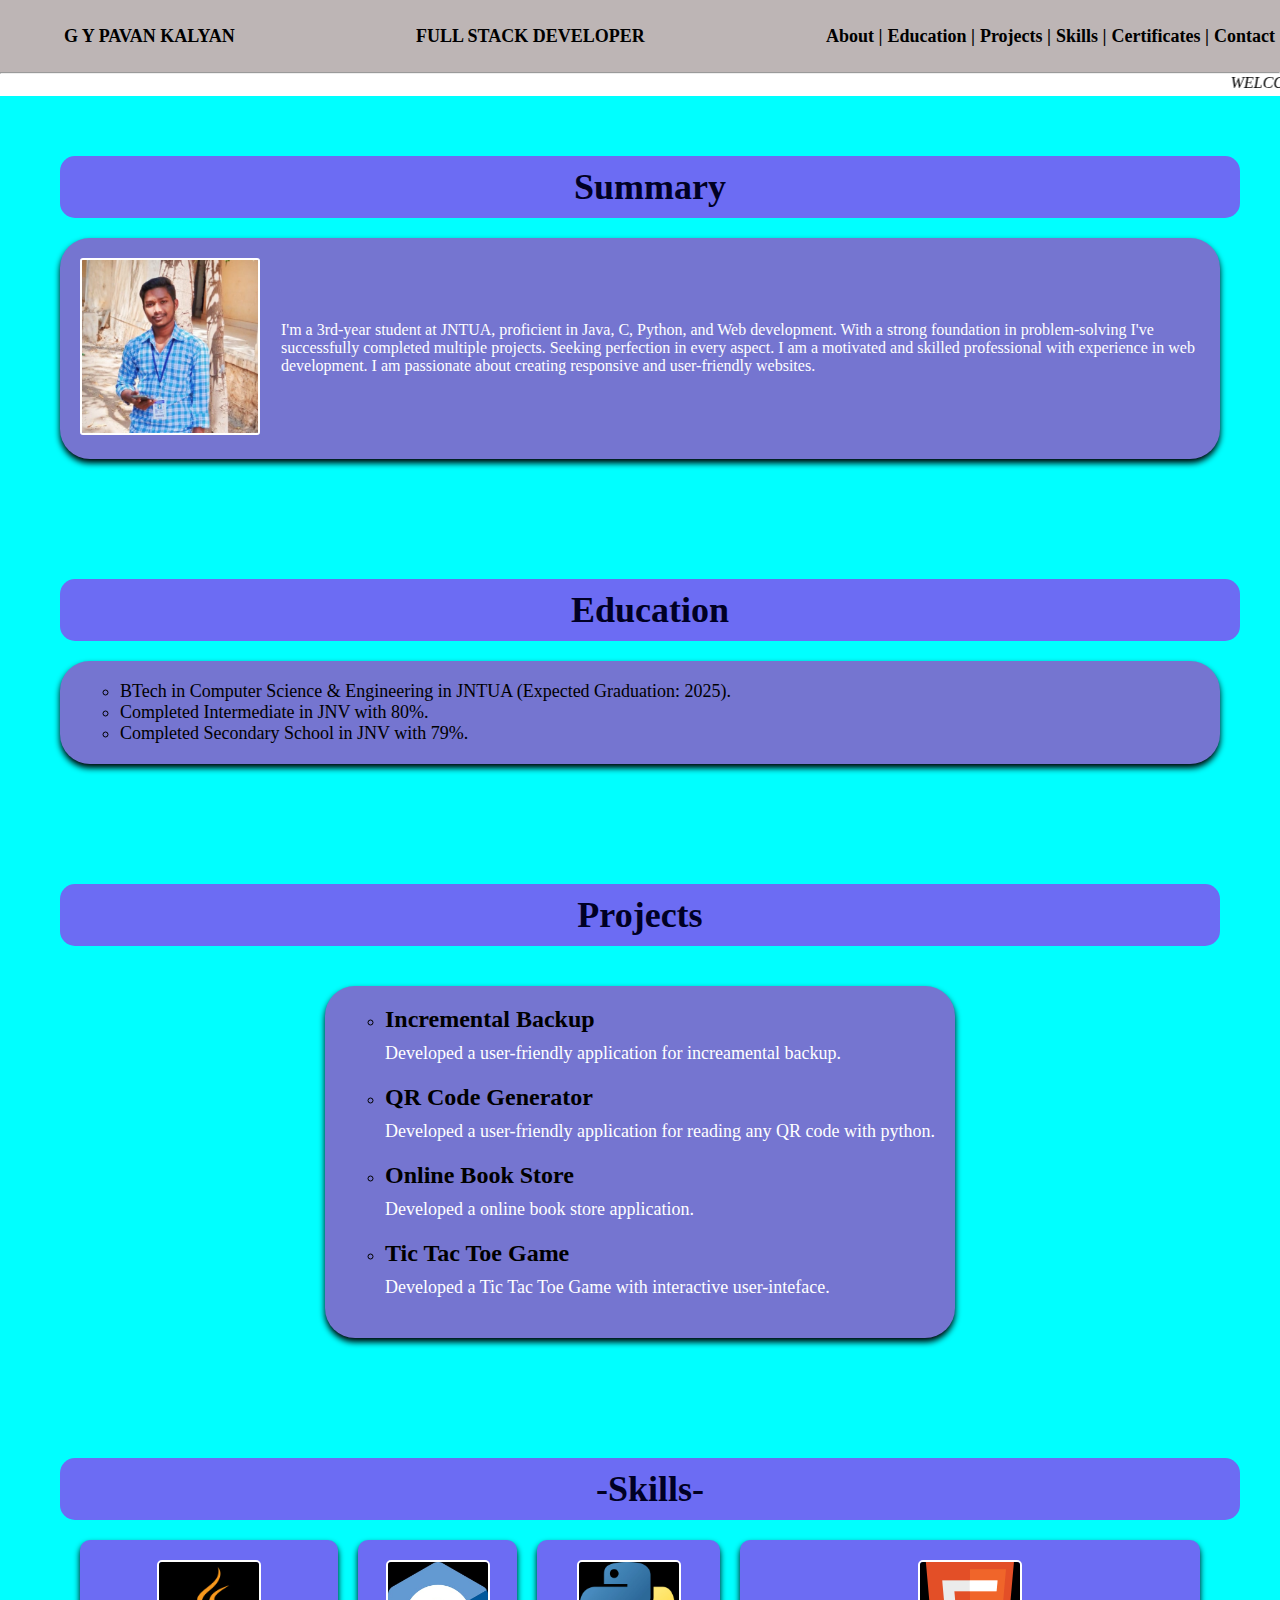
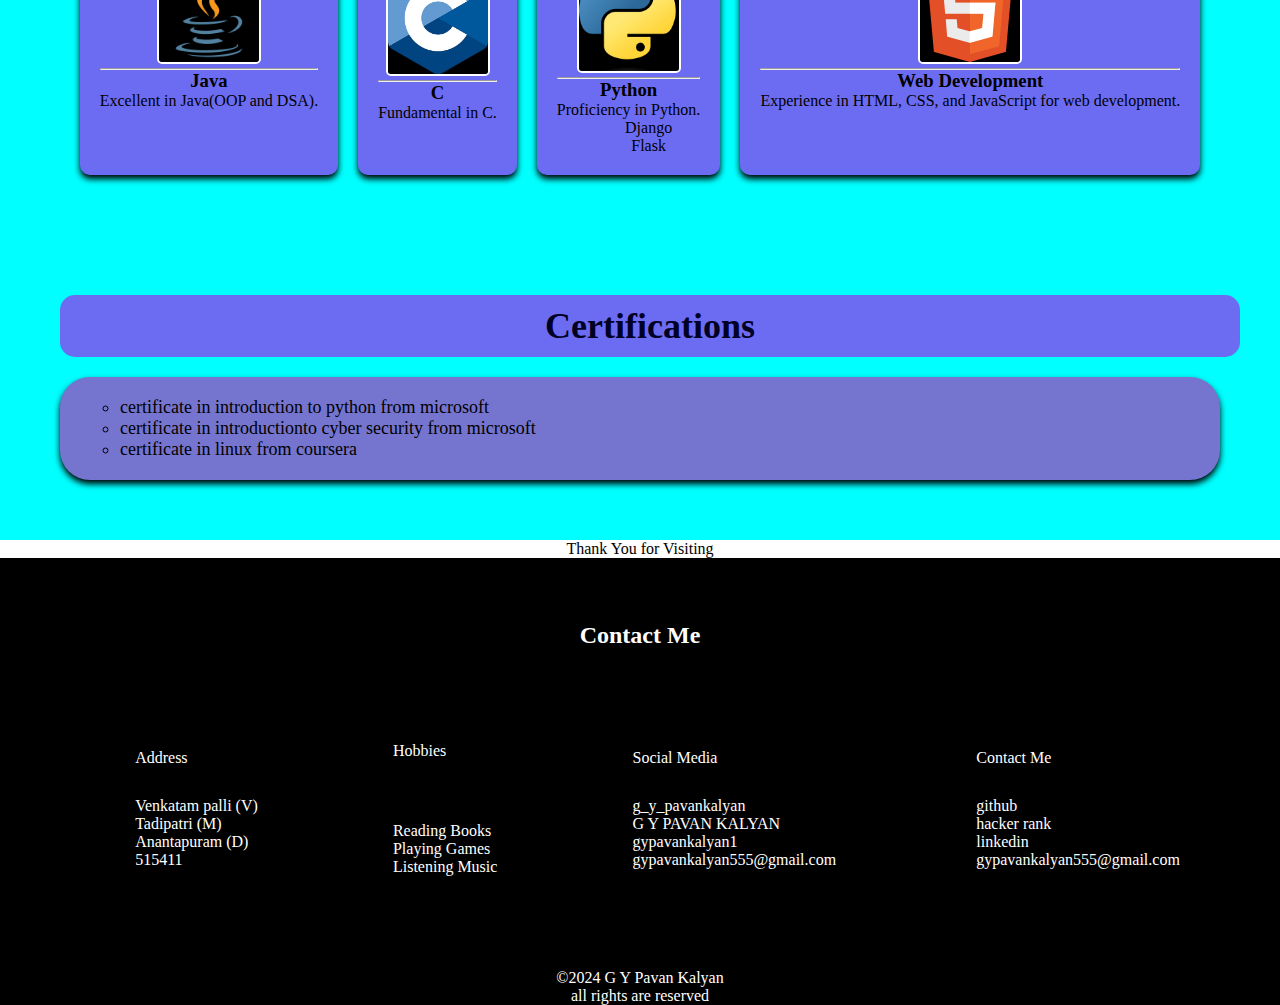
<file: index.html>
<!DOCTYPE html>
<html lang="en">
<head>
    <meta charset="UTF-8">
    <meta name="viewport" content="width=device-width, initial-scale=1.0">
    <title>personal portfolio</title>
    <link rel="stylesheet" href="port.css">
    <link rel="stylesheet" href="https://cdnjs.cloudflare.com/ajax/libs/font-awesome/6.5.1/css/all.min.css" integrity="sha512-DTOQO9RWCH3ppGqcWaEA1BIZOC6xxalwEsw9c2QQeAIftl+Vegovlnee1c9QX4TctnWMn13TZye+giMm8e2LwA==" crossorigin="anonymous" referrerpolicy="no-referrer" />
    <link rel="stylesheet" href="port style.css">
</head>
<body>
    <header>
        <div class="navbar">
            <div class="name"> G Y PAVAN KALYAN</div>
            <div> FULL STACK DEVELOPER</div>
            <div class="navbar-details">
                <a href="#about" class="nav-a"> About |</a>
                <a href="#Education" class="nav-a"> Education |</a>
                <a href="#Projects" class="nav-a"> Projects |</a>
                <a href="#skills" class="nav-a"> Skills |</a>
                <a href="#certifications" class="nav-a"> Certificates |</a>                
                <a href="#contact" class="nav-a"> Contact</a>
            </div>
            <button class="menu" onclick="menu_function()"><i class="fa-solid fa-bars"></i></button>            
        </div>

    </header>
    <hr>
    <marquee behavior="slide" direction="left"><cite>WELCOME TO MY PORTFOLIO</cite></marquee>




<section id="about">
    <div class="main">
        <h2 class="upperhead" id="one">Summary</h2>
        <div class="content">
            <div class="image2"><img src="pavan.jpg" alt="" height="100px" width="100px" border="5"  /></div>
    
            <div class="textarea">
                <div class="myself">
                    <div class="p">
                        I'm a 3rd-year student at JNTUA, proficient in Java, C,
                        Python, and Web development. With a strong foundation in
                        problem-solving I've successfully completed
                        multiple projects. Seeking perfection in every aspect. 
                        I am a motivated and skilled professional with experience in web development. 
                        I am passionate about creating responsive and user-friendly websites. 
                    </div>    
                </div>
            </div>
        </div>
    </div>
</section>

<section id="Education">
    <div class="main">
        <h2 class="upperhead">Education</h2>
        <div class="content">
            <ul class="list_style">
                <li>BTech in Computer Science & Engineering in JNTUA (Expected Graduation: 2025).</li>
                <li>Completed Intermediate in JNV with 80%.</li>
                <li>Completed Secondary School in JNV with 79%. </li>
            </ul>
        </div>
    </div>
</section>


<section id="Projects">
    <div class="main">
        <div class="overallproject">
            <h2 class="upperhead" id="two">Projects</h2>
            <div class="content">
                <div class="textarea">
                    <ul class="list_style">
                        <li>
                            <div class="myproject">
                                <h4>Incremental Backup</h4>
                                <p>
                                    Developed a user-friendly application for increamental backup.
                                </p>
                            </div>
                        </li>
                        <li>
                            <div class="myproject">
                                <h4>QR Code Generator</h4>
                                <p>
                                    Developed a user-friendly application for reading any QR code with python. 
                                </p>
                            </div>
                        </li>
                        <li>
                            <div class="myproject">
                                <h4>Online Book Store </h4>
                                <p>
                                    Developed a online book store application.
                                </p>
                            </div>
                        </li>                    
                        <li>
                            <div class="myproject">
                                <h4>Tic Tac Toe Game</h4>
                                <p>
                                    Developed a Tic Tac Toe Game with interactive user-inteface.
                                </p>
                            </div>
                        </li>
                    </ul>
                    
                    
                </div>
            </div>
        </div>
    </div>
</section>

<section id="skills">
    <div class="main">
        <h1 class="upperhead" id="Skills">-Skills-</h1>
        <div class="Skills-content">
            <div class="Skills">
                <img  src="java.jpg" alt="" class="Skillimg"  width="100" height="100"  />
                <hr />
                <h3>Java</h3>
                <p>Excellent in Java(OOP and DSA).</p>
            </div>
            <div class="Skills">
                <img src="c.jpg" alt="" class="Skillimg" width="100" height="100" />
                <hr />
                <h3>C</h3>
                <p>Fundamental in C.</p>
            </div>
    
            <div class="Skills">
                <img src="python.jpg" alt="" class="Skillimg" width="100" height="100" />
                <hr />
                <h3>Python</h3>
                <p>Proficiency in Python.</p>
                <ul>
                    <li>
                        Django
                    </li>
                    <li>
                        Flask
                    </li>
                </ul>
            </div>
            <div class="Skills">
                <img
                    src="js.jpg"
                    alt=""
                    class="Skillimg"
                    width="100"
                    height="100" />
                <hr />
                <h3>Web Development</h3>
                <p>Experience in HTML, CSS, and JavaScript for web development.</p>
            </div>
        </div>
    </div>
</section>

<section id="certifications">
    <div class="main">
        <div >
            <h4 class="upperhead">Certifications</h4>
            <div class="content">
                <ul class="list_style">
                    <li>certificate in introduction to python from microsoft</li>
                    <li>certificate in introductionto cyber security from microsoft</li>
                    <li>certificate in linux from coursera</li>
                </ul>
            </div>
            </div>
    </div>
</section>



<p class="Thanks">Thank You for Visiting</p>

<section id="contact">
    <h2 class="contact_heading">Contact Me </h2>
</section>

    <div class="footer ">
        <div class="Address">
            <ul>
                <li id="Address"> Address</li>
                <li>Venkatam palli (V)</li>
                <li>Tadipatri (M)</li>
                <li>Anantapuram (D)</li>
                <li>515411</li>
            </ul>
        </div>

        <div class="Hobbies">
            <ul>
                <li id="Hobbies">Hobbies</li>                
                <li>Reading Books</li>
                <li>Playing Games</li>
                <li>Listening Music</li>
            </ul>
        </div>

        <div class="social-media">
            <ul>
                <li id="Social-Media">Social Media</li>
                <li>    <a href="https://www.instagram.com/g_y_pavankalyan?igsh=Z2N4dzN5czh0c3p4" target="blank">    <i class="fa-brands fa-square-instagram"></i> g_y_pavankalyan   </a>   </li>
                <li>    <a href="https://m.facebook.com/gypavankalyan/" target="blank">    <i class="fa-brands fa-facebook"></i> G Y PAVAN KALYAN          </a>   </li> 
                <li>    <a href="https://x.com/GYPavanKalyan1?t=SHk6I0fcq7H6DapsUDtQxg&s=08" target="blank">    <i class="fa-brands fa-twitter"></i> gypavankalyan1             </a>   </li> 
                <li>    <a href="gypavankalyan555@gmail.com" target="blank">    <i class="fa-duotone fa-at"></i> gypavankalyan555@gmail.com     </a>   </li> 
            </ul>
        </div>

        <div class="contact-det">
            <ul>
                <li id="contact-me">Contact Me</li>
                <li>    <a href="https://github.com/gypk555" target="blank"> github     </a>    </li>
                <li>    <a href="https://www.hackerrank.com/profile/gypavankalyan555" target="blank"> hacker rank</a>    </li>         
                <li>    <a href="https://www.linkedin.com/in/gopala-yerikala-pavan-kalyan-81aa5223b?utm_source=share&utm_campaign=share_via&utm_content=profile&utm_medium=android_app" target="blank"> linkedin   </a>    </li>            
                <li>    <a href="gypavankalyan555@gmail.com" target="blank"> gypavankalyan555@gmail.com   </a>  </li>    
            </ul>
        </div>

        


    </div>
    <div class="copyright">
        <p>©2024 G Y Pavan Kalyan</p>
        <p>all rights are reserved</p>
    </div>
    <script src="./port.js" ></script>   
</body>
</html>
</file>
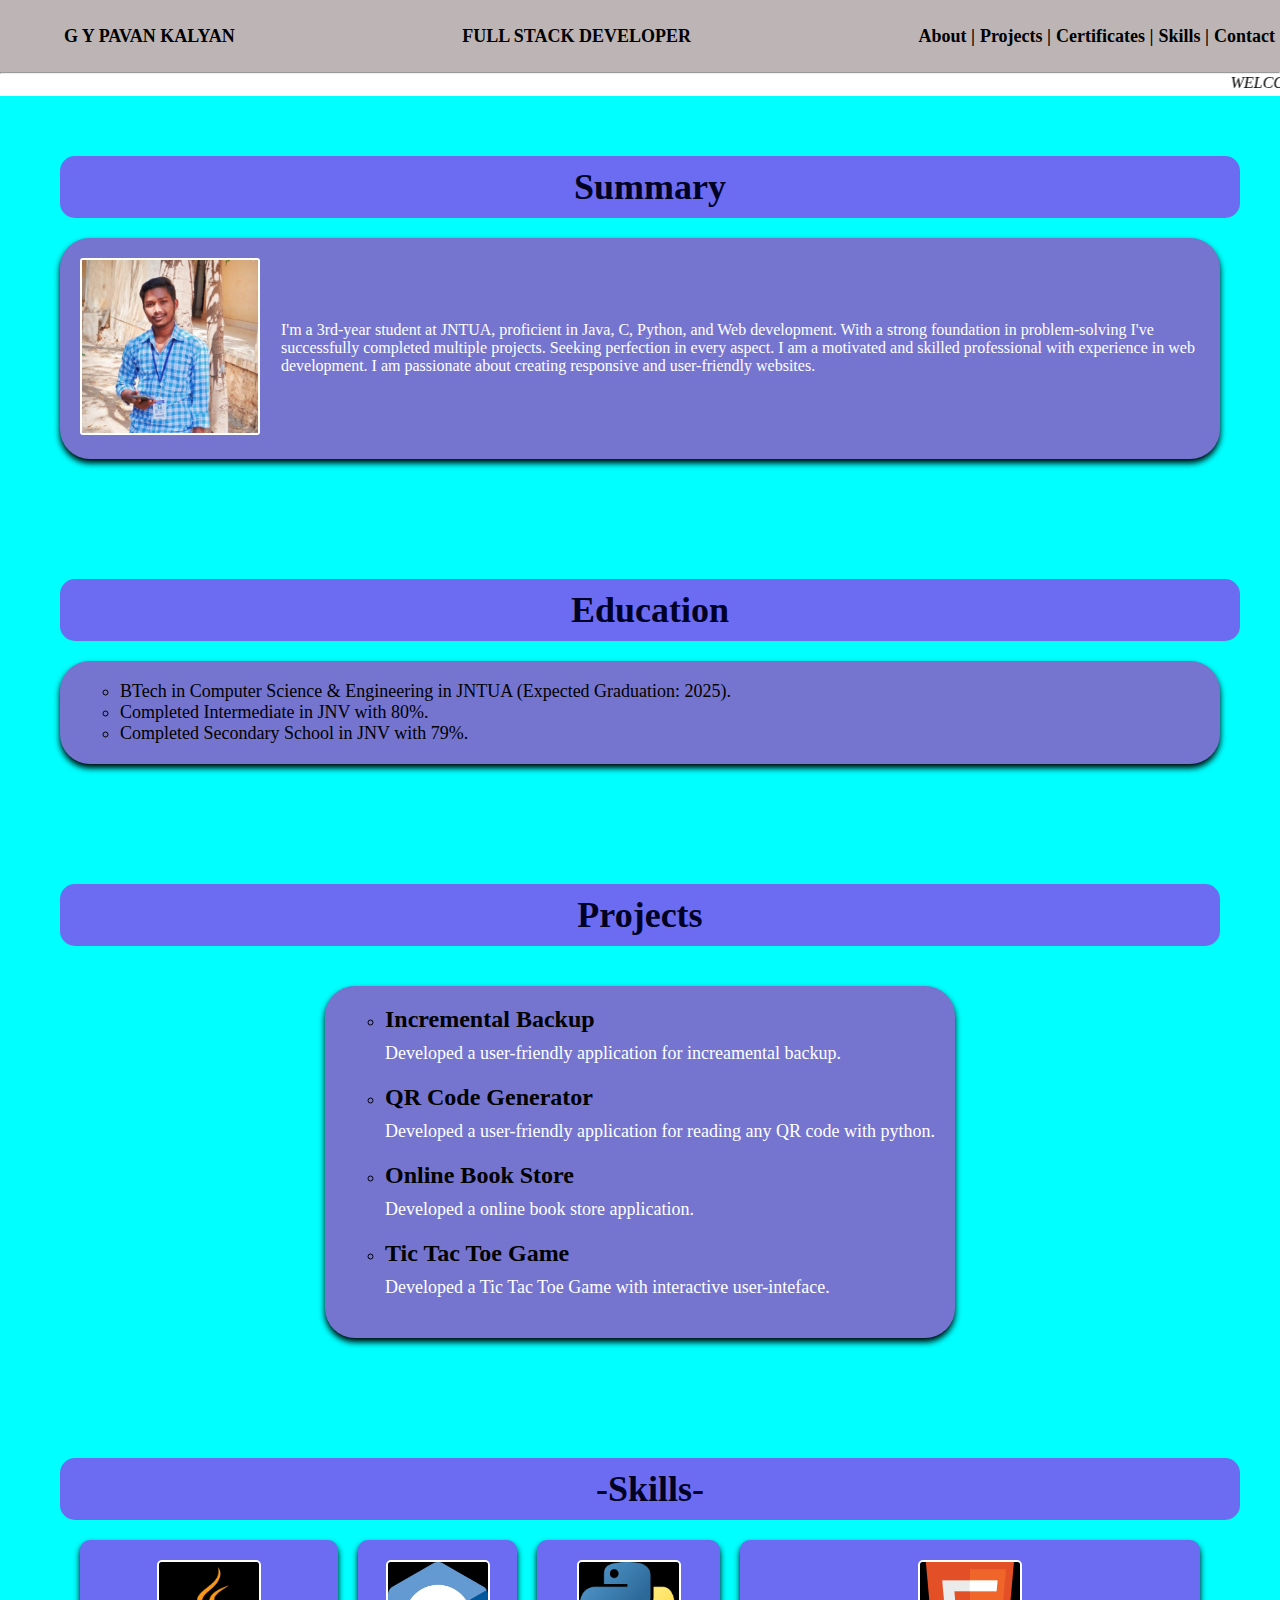
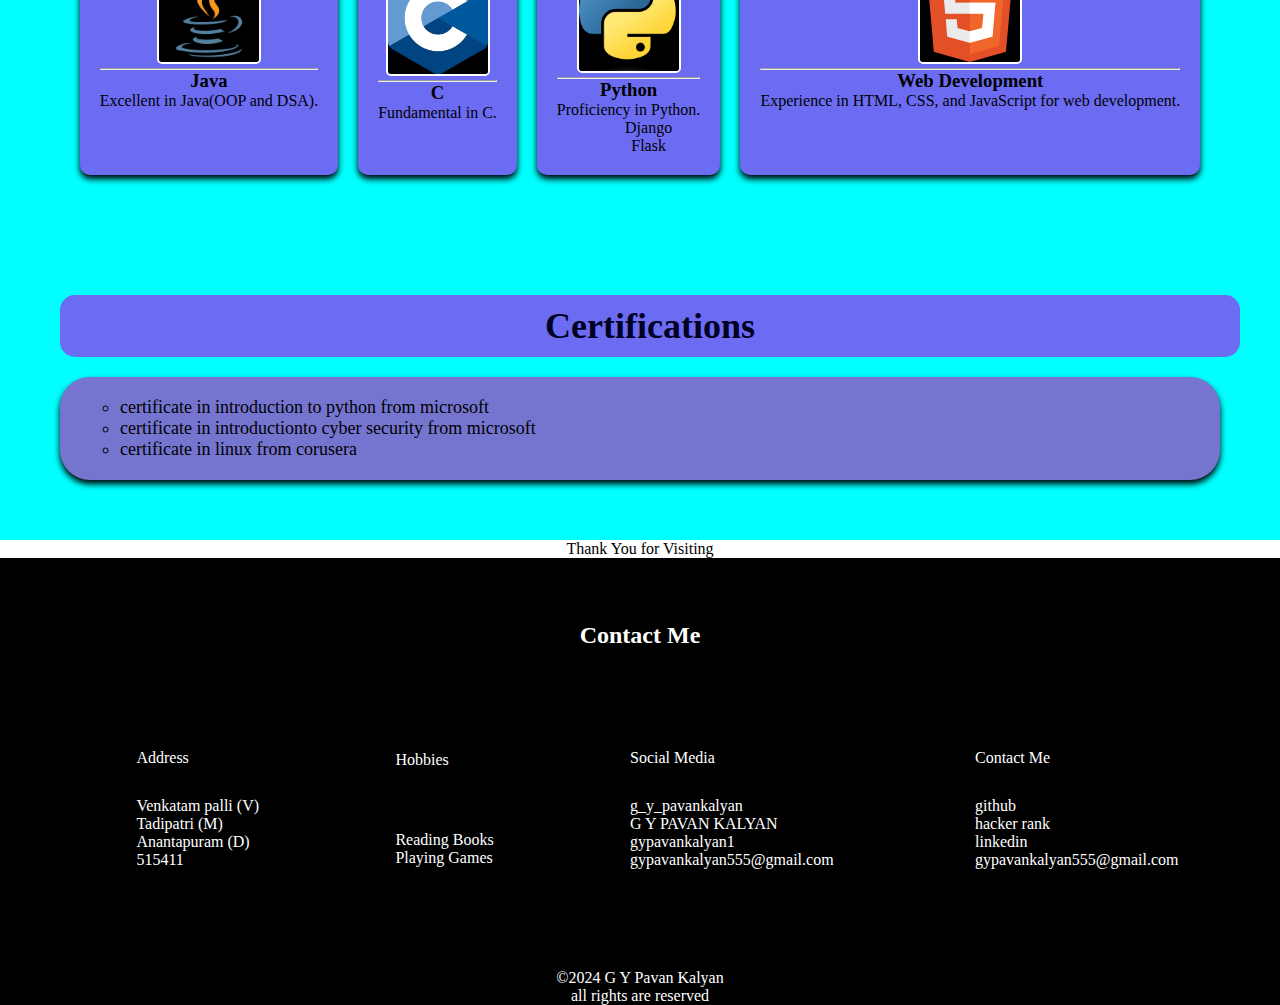
<file: port.html>
<!DOCTYPE html>
<html lang="en">
<head>
    <meta charset="UTF-8">
    <meta name="viewport" content="width=device-width, initial-scale=1.0">
    <title>personal portfolio</title>
    <link rel="stylesheet" href="port.css">
    <link rel="stylesheet" href="https://cdnjs.cloudflare.com/ajax/libs/font-awesome/6.5.1/css/all.min.css" integrity="sha512-DTOQO9RWCH3ppGqcWaEA1BIZOC6xxalwEsw9c2QQeAIftl+Vegovlnee1c9QX4TctnWMn13TZye+giMm8e2LwA==" crossorigin="anonymous" referrerpolicy="no-referrer" />
    <link rel="stylesheet" href="port style.css">
</head>
<body>
    
    <header>
        <div class="navbar">
            <div class="name"> G Y PAVAN KALYAN</div>
            <div> FULL STACK DEVELOPER</div>
            <div class="navbar-details">
                <a href="#" class="nav-a"> About |</a>
                <a href="#" class="nav-a"> Projects |</a>
                <a href="#" class="nav-a"> Certificates |</a>
                <a href="#" class="nav-a"> Skills |</a>
                <a href="#" class="nav-a"> Contact</a>
            </div>
            <button class="menu" onclick="menu_function()"><i class="fa-solid fa-bars"></i></button>            
        </div>

    </header>
<hr>
<marquee behavior="slide" direction="left"><cite>WELCOME TO MY PORTFOLIO</cite></marquee>





<div class="main">
    <h2 class="upperhead" id="one">Summary</h2>
    <div class="content">
        <div class="image2"><img src="pavan.jpg" alt="" height="100px" width="100px" border="5"  /></div>

        <div class="textarea">
            <div class="myself">
                <div class="p">
                    I'm a 3rd-year student at JNTUA, proficient in Java, C,
                    Python, and Web development. With a strong foundation in
                    problem-solving I've successfully completed
                    multiple projects. Seeking perfection in every aspect. 
                    I am a motivated and skilled professional with experience in web development. 
                    I am passionate about creating responsive and user-friendly websites. 
                </div>    
            </div>
        </div>
    </div>
</div>


<div class="main">
    <h2 class="upperhead">Education</h2>
    <div class="content">
        <ul class="list_style">
            <li>BTech in Computer Science & Engineering in JNTUA (Expected Graduation: 2025).</li>
            <li>Completed Intermediate in JNV with 80%.</li>
            <li>Completed Secondary School in JNV with 79%. </li>
        </ul>
    </div>
</div>


<div class="main">
    <div class="overallproject">
        <h2 class="upperhead" id="two">Projects</h2>
        <div class="content">
            <div class="textarea">
                <ul class="list_style">
                    <li>
                        <div class="myproject">
                            <h4>Incremental Backup</h4>
                            <p>
                                Developed a user-friendly application for increamental backup.
                            </p>
                        </div>
                    </li>
                    <li>
                        <div class="myproject">
                            <h4>QR Code Generator</h4>
                            <p>
                                Developed a user-friendly application for reading any QR code with python. 
                            </p>
                        </div>
                    </li>
                    <li>
                        <div class="myproject">
                            <h4>Online Book Store </h4>
                            <p>
                                Developed a online book store application.
                            </p>
                        </div>
                    </li>                    
                    <li>
                        <div class="myproject">
                            <h4>Tic Tac Toe Game</h4>
                            <p>
                                Developed a Tic Tac Toe Game with interactive user-inteface.
                            </p>
                        </div>
                    </li>
                </ul>
                
                
            </div>
        </div>
    </div>
</div>

<div class="main">
    <h1 class="upperhead" id="Skills">-Skills-</h1>
    <div class="Skills-content">
        <div class="Skills">
            <img  src="java.jpg" alt="" class="Skillimg"  width="100" height="100"  />
            <hr />
            <h3>Java</h3>
            <p>Excellent in Java(OOP and DSA).</p>
        </div>
        <div class="Skills">
            <img src="c.jpg" alt="" class="Skillimg" width="100" height="100" />
            <hr />
            <h3>C</h3>
            <p>Fundamental in C.</p>
        </div>

        <div class="Skills">
            <img src="python.jpg" alt="" class="Skillimg" width="100" height="100" />
            <hr />
            <h3>Python</h3>
            <p>Proficiency in Python.</p>
            <ul>
                <li>
                    Django
                </li>
                <li>
                    Flask
                </li>
            </ul>
        </div>
        <div class="Skills">
            <img
                src="js.jpg"
                alt=""
                class="Skillimg"
                width="100"
                height="100" />
            <hr />
            <h3>Web Development</h3>
            <p>Experience in HTML, CSS, and JavaScript for web development.</p>
        </div>
    </div>
</div>

<div class="main">
    <div >
        <h4 class="upperhead">Certifications</h4>
        <div class="content">
            <ul class="list_style">
                <li>certificate in introduction to python from microsoft</li>
                <li>certificate in introductionto cyber security from microsoft</li>
                <li>certificate in linux from corusera</li>
            </ul>
        </div>
        </div>
</div>



    <p class="Thanks">Thank You for Visiting</p>

    <h2 class="contact_heading">Contact Me </h2>

    <div class="footer ">
        <div class="Address">
            <ul>
                <li id="Address"> Address</li>
                <li>Venkatam palli (V)</li>
                <li>Tadipatri (M)</li>
                <li>Anantapuram (D)</li>
                <li>515411</li>
            </ul>
        </div>

        <div class="Hobbies">
            <ul>
                <li id="Hobbies">Hobbies</li>                
                <li>Reading Books</li>
                <li>Playing Games</li>
            </ul>
        </div>

        <div class="social-media">
            <ul>
                <li id="Social-Media">Social Media</li>
                <li>    <a href="#">    <i class="fa-brands fa-square-instagram"></i> g_y_pavankalyan   </a>   </li>
                <li>    <a href="#">    <i class="fa-brands fa-facebook"></i> G Y PAVAN KALYAN          </a>   </li> 
                <li>    <a href="#">    <i class="fa-brands fa-twitter"></i> gypavankalyan1             </a>   </li> 
                <li>    <a href="#">    <i class="fa-duotone fa-at"></i> gypavankalyan555@gmail.com     </a>   </li> 
            </ul>
        </div>

        <div class="contact-det">
            <ul>
                <li id="contact-me">Contact Me</li>
                <li>    <a href="#"> github     </a>    </li>
                <li>    <a href="#"> hacker rank</a>    </li>         
                <li>    <a href="#"> linkedin   </a>    </li>            
                <li>    <a href="#">    <i class="fa-duotone fa-at"></i> gypavankalyan555@gmail.com   </a>  </li>    
            </ul>
        </div>

        


    </div>
    <div class="copyright">
        <p>©2024 G Y Pavan Kalyan</p>
        <p>all rights are reserved</p>
    </div>
    <script src="./port.js" ></script>
</body>
</html>
</file>
<file: port.css>
*
    {
        margin:0;
        font-family: 'Times New Roman', Times, serif;

    }



.navbar
    {
        height: 4em;
        background-color:rgb(189, 181, 181);
        color:black;
        font-weight: 700;
        font-size: large;
        display:flex;       
        justify-content:space-between;
        align-items:center;
    }

.name
    {
        margin-left: 3%;
        padding-left: 2%;
    }

.navbar-details
    {
        display:flex;       
        justify-content:flex-end;
        align-items:center;
    }

.menu
    {
        display: none;
    }

.menu:hover
    {
        color: rgb(77, 154, 226);
        background-color: rgb(93, 193, 233);
    }

.nav-a
    {
        color:black;
        font-weight: 700;
        font-size: large;
    }
    
a  
    {
        font-size: 1em;
        color:white;
        text-decoration:none;
        padding-right:5px;
    }

.main
    {
        
        background-color:aqua;
    }

.list_style
    {
        list-style-type: circle;
        font-size: 18px;
    }

.footer
    {
        height: 20em;
        background-color: black;
        color:white;
        display:flex;
        justify-content:space-evenly;
        align-items: center;       
    }

.contact_heading
    {
        border-top: 10px;
        padding-top: 5%;
        text-align: center;
        color: white;
        background-color: black;
    }

a:hover
    {
        color:rgb(0, 167, 245);
    }

li:hover
    {
        color:rgb(0, 167, 245);
    }

.Thanks
    {
        text-align:center; 
    }

#Address
    {
        height:3em;
    }

#Hobbies
    {
        height: 5em;
    }

#Social-Media
    {
        height: 3em;
    }

#contact-me 
    {
        height: 3em;
    }

ul
    {
    list-style-type: none;
    }

.copyright
    {
        background-color: black;
        color: white;
        text-align: center;
    }


    @media (min-width: 200px ) and (max-width:850px)
    {
        *
            {
                margin:0;
                font-family: Arial, Helvetica, sans-serif;
            }
        .navbar
            {
                height: 3em;  
                margin-left: 10px;
                font-size: medium;
                /* display: flex;
                flex-direction: column;
                flex-wrap: wrap;
                justify-content: center; */
            }
        .name   
            {
                
                margin: 0px;
               
            }
        .navbar-details
            {
                display: none;
            }
        .menu
            {
                display: flex;
                flex-direction: row-reverse;
                /* align-items: flex-end; */
            }
        .footer
            {
                display:flex;
                flex-direction: column;
                align-items: center;
                justify-content: center;
            }
    }

/* aside
    {
        width: 20%;
        margin-left: 20px;
        float: right;
        box-shadow: inset 5px 0 5px -5px #29627e;
    } */
</file>
<file: port style.css>
.main {
	margin: 0 auto;
	max-width: 1200px;
	padding: 60px;
}


/* ul {
	display: flex;
	flex-wrap: wrap;
	list-style: none;
	display: flex;
	gap: 20px;
	margin-right: 20px;

	li {
		margin-left: 0.75em;
		margin-right: 0.75em;
	}

	&:hover {
		a {
			color: #ccc;
			&:hover {
				color: #000;
				box-shadow: 0 2px 0 0 currentcolor;
			}
		}
	}
} */


/* Hero Section Styles */
.mainhome {
	margin-top: 80px;
	display: flex;
	align-items: center;
	justify-content: center;

	padding: 60px;
	border-radius: 10px;
}
/* CSS for slide-in and slide-out animation */
.slide-out {
	animation: slideOut 2s ease-in-out;
}

@keyframes slideOut {
	0% {
		transform: translateX(0);
		opacity: 1;
	}
	100% {
		transform: translateX(-100%);
		opacity: 0;
	}
}

.content {
	display: flex;
	align-items: center;
	justify-content: space-between;
	background-color: rgb(117, 117, 208);
	border-radius: 30px;
	padding: 20px;
	box-shadow: 0px 4px 6px rgba(0, 0, 0, 36);
}

.textarea {
	flex-grow: 1;
}
.p {
	color: white;
	font-weight: 400;
	padding: 5px;
}


.button {
	background-color: white;
	color: rgb(0, 0, 36);
	font-size: 18px;
	font-weight: 700;
	padding: 10px 30px;
	border: none;
	border-radius: 20px;
	cursor: pointer;
	outline: none;
	transition: background-color 0.3s ease;
}

.button:hover {
	background-color: rgb(15, 15, 238);;
	color: rgb(12, 139, 224);
	transform: scale(1.05);
	cursor: pointer;
}

.image2 img {
	border: 2px solid white;
	border-radius: 3px;
	width: 90%;
	height: auto;
}

.myself h2 {
	font-size: 24px;
	font-weight: 700;
}

.myself p {
	font-size: 18px;
	color: #f3c623;
	margin-bottom: 20px;
}

/* Projects Section Styles */
.overallproject {
	display: flex;
	flex-wrap: wrap;
	gap: 20px;
	justify-content: center;
}

.myproject h4 {
	font-size: 24px;
	font-weight: 700;
	margin-bottom: 10px;
	color: black;
}

.myproject p {
	font-size: 18px;
	margin-bottom: 20px;
	color: white;
}

.myproject:hover {
	border-radius: 10px;
	background-color: rgb(108, 108, 243); 
	color: rgb(0, 0, 36);
	transform: scale(1.03);
}

.image3 img {
	max-width: 20%;
	height: auto;
}

/* Skills Section Styles */
.Skills-content {
	display: flex;
	flex-wrap: wrap;
	gap: 20px;
	justify-content: center;
}

.Skills {
	background-color: rgb(108, 108, 243);
	text-align: center;
	padding: 20px;
	border-radius: 10px;
	box-shadow: 0px 4px 6px rgba(0, 0, 0, 36);
	transition: all 0.3s ease;
}

/* About Section Styles */
.upperhead {
	width: 100%;
	font-size: 36px;
	font-weight: 700;
	margin-bottom: 20px;
	color: rgb(0, 0, 36);
	background-color: rgb(108, 108, 243); /* Updated background color */
	padding: 10px;
	border-radius: 15px;
	text-align: center;
}

/* Blog Section Styles */
.Skills:hover {
	background-color: rgb(108, 108, 243); /* Updated background color */
	

	transform: scale(1.05);
}

.Skillimg{
	max-width: 100px;
	height: auto;
	border: 2px solid white;
	border-radius: 5px;
}
</file>
